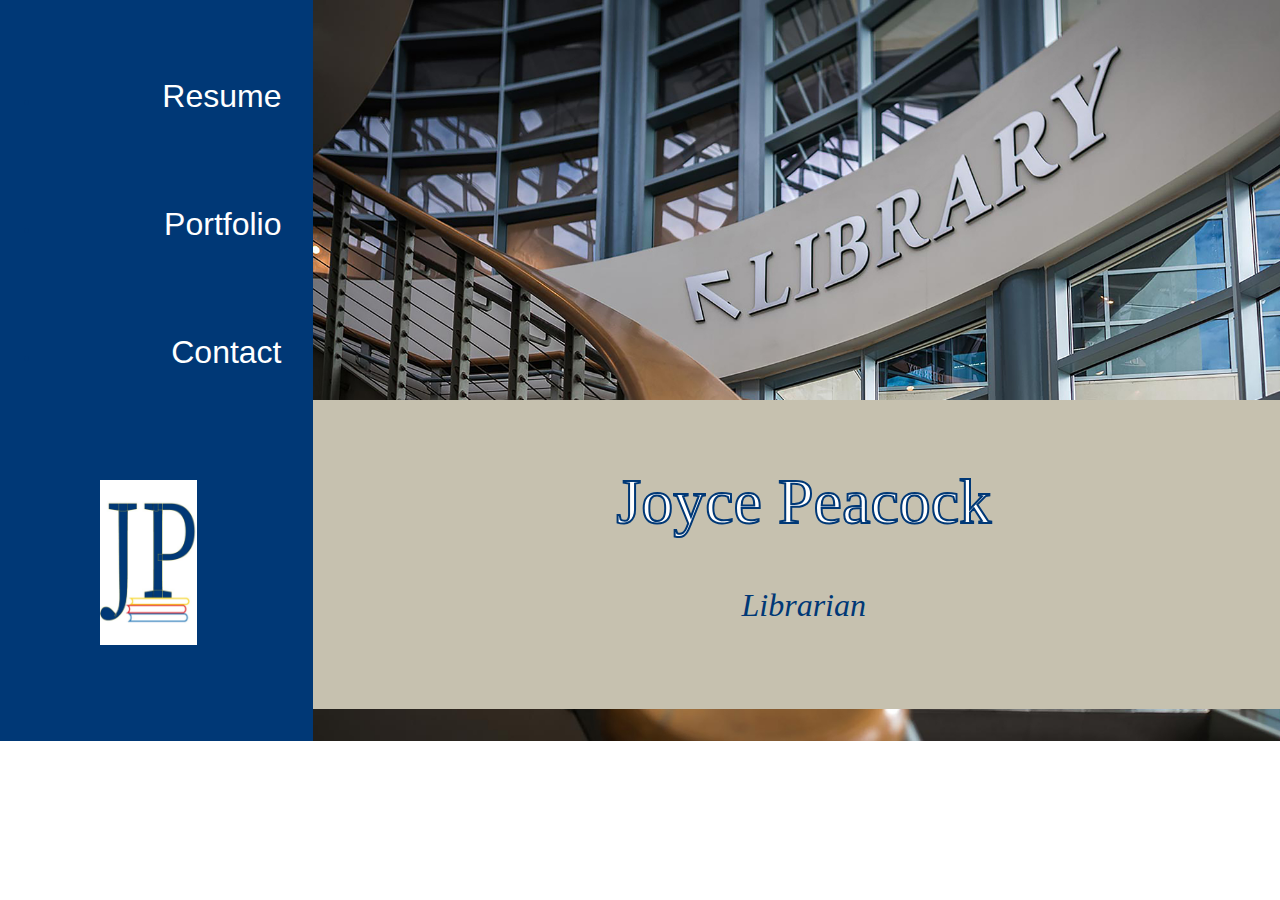
<file: index.html>
<!doctype html>
<html class="" lang="en">

  <head>
    <meta charset="utf-8">

    <title>About Joyce Peacock</title>

    <meta name="description" content="About Joyce Peacock">
    <meta name="viewport" content="width=device-width, initial-scale=1">
    <link rel="icon" href="https://joycepeacocklibrarian.xyz/images/jpfavicon.png">
    <link rel="stylesheet" href="css/bootstrap.min.css">
    <link rel="stylesheet" href="css/styles.css">

    <script src="https://ajax.googleapis.com/ajax/libs/jquery/3.4.1/jquery.min.js"></script>
    <script src="js/bootstrap.min.js"></script>
    <script src="js/scripts.js"></script>
  </head>

  <body>

<!--initial row-->
<div class="container-flex">
  <div class="row">
    <div class="col-12 col-md-3 justify-content-center menubox">
      <ul class="justify-content-between home-menu">
        <li>
          <a class="nav-link home-link active" href="resume.html" target="_blank">Resume</a>
        </li>
        <li>
          <a class="nav-link home-link" href="portfolio.html" target="-blank">Portfolio</a>
        </li>
        <li>
          <a class="nav-link home-link" href="contact.html" target="_blank">Contact</a>
        </li>
      </ul>
      <img src="images/jpfavicon.jpg" class="favicon-home" height="165" alt="JP">
    </div>
    <div class="col-12 col-md-9 stairs">
      <div class="container-flex justify-content-center">
        <div class="jumbotron">
          <h1>Joyce Peacock</h1>
            <p>Librarian</p>
          </div>
        </div>
      </div>
    </div>
  </div>

	</body>

</html>
</file>
<file: css/styles.css>
/* GLOBAL STYLES
-------------------------------------------------- */
/* Padding below the footer and lighter body text */
body {
  padding-bottom: 3rem;
  color: #5a5a5a;
  font-family: trebuchet, sans-serif;
  color: #003876; }

/*--------------------------------------------------------------
# Navigation Menu
--------------------------------------------------------------*/
/* Desktop Navigation */
.nav-menu * {
  margin: 0;
  padding: 0;
  list-style: none; }

.nav-menu > ul > li {
  position: relative;
  white-space: nowrap; }

.nav-menu a {
  display: flex;
  align-items: center;
  color: white;
  padding: 10px 18px;
  margin-bottom: 8px;
  transition: 0.3s;
  font-size: 15px;
  border-radius: 50px;
  background: #003876;
  height: 56px;
  width: 100%;
  overflow: hidden;
  transition: 0.3s; }

.nav-menu a i {
  font-size: 20px; }

.nav-menu a span {
  padding: 0 5px 0 7px;
  color: white; }

@media (min-width: 992px) {
  .nav-menu a {
    width: 56px; }
  .nav-menu a span {
    display: none;
    color: #fff; } }

.nav-menu a:hover, .nav-menu .active > a, .nav-menu li:hover > a {
  color: #fff;
  background: #003876; }

.nav-menu a:hover span, .nav-menu .active > a span, .nav-menu li:hover > a span {
  color: #fff; }

.nav-menu a:hover, .nav-menu li:hover > a {
  width: 100%;
  color: #fff; }

.nav-menu a:hover span, .nav-menu li:hover > a span {
  display: block; }

/* Mobile Navigation */
.mobile-nav-toggle {
  position: fixed;
  right: 15px;
  top: 15px;
  z-index: 9998;
  border: 0;
  background: none;
  font-size: 24px;
  transition: all 0.4s;
  outline: none !important;
  line-height: 1;
  cursor: pointer;
  text-align: right; }

.mobile-nav-toggle i {
  color: #45505b; }

.mobile-nav-active {
  overflow: hidden; }

.mobile-nav-active #header {
  left: 0; }

.mobile-nav-active .mobile-nav-toggle i {
  color: #003876; }

/* CUSTOMIZE THE CAROUSEL
-------------------------------------------------- */
/* Carousel base class */
.carousel {
  margin-bottom: 4rem; }

/* Since positioning the image, we need to help out the caption */
.carousel-caption {
  bottom: 3rem;
  color: #003876;
  display: block; }

/* Declare heights because of positioning of img element */
.carousel-item {
  height: 32rem;
  background-color: white; }
  .carousel-item h3 {
    font-family: calisto, times new roman; }

.carousel-item > img {
  top: 0;
  left: 0;
  height: 100%;
  width: auto; }

.carousel-indicators li {
  color: #003876; }

/* RESPONSIVE CSS
-------------------------------------------------- */
@media (min-width: 40em) {
  /* Bump up size of carousel content */
  .carousel-caption p {
    margin-bottom: 1.25rem;
    font-size: 1.25rem;
    line-height: 1.4; }
  .featurette-heading {
    font-size: 50px; } }

@media (min-width: 62em) {
  .featurette-heading {
    margin-top: 7rem; } }

/*Homepage*/
.home-menu .nav-link {
  list-style-type: none;
  text-align: right;
  color: white;
  display: flex;
  flex-direction: column;
  justify-content: space-between;
  font-size: 2em;
  margin-top: 4rem; }

.home-menu a {
  color: white; }
  .home-menu a .nav-link:hover {
    color: white !important; }

.menubox {
  background-color: #003876; }

.stairs {
  background-image: url(../images/library_stairs.jpg);
  background-size: cover; }

.jumbotron {
  margin-top: 400px;
  border-radius: 0px;
  margin-left: -15px;
  margin-right: -15px;
  position: static;
  background: #c6c1af; }
  .jumbotron p {
    text-align: center;
    font-family: calisto, times new roman;
    font-size: 2em;
    font-style: italic;
    color: #003876; }
  .jumbotron h1 {
    font-family: calisto, times new roman;
    font-size: 4em;
    color: white;
    -webkit-text-stroke: 2px #003876;
    text-align: center;
    margin-bottom: 40px; }

.favicon-home {
  margin-top: 6em;
  margin-left: auto;
  margin-right: auto;
  display: block; }
  @media only screen and (max-width: 978px) {
    .favicon-home {
      display: none; } }

/*Resume page*/
/*navigation*/
.navbar {
  color: #003876;
  background-color: #c6c1af;
  font-weight: 700;
  margin-left: 0px;
  margin-right: 0px;
  display: inline-flex; }

#header {
  top: 0;
  left: 0;
  bottom: 0;
  transition: all 0.5s;
  padding: 15px;
  overflow-y: auto;
  background-color: #003876; }
  #header h1 {
    font-family: calisto, times new roman;
    font-size: 3rem;
    color: white;
    text-align: center; }

.nav-brand {
  color: #003876;
  font-size: 1em;
  text-transform: uppercase;
  text-decoration: none;
  margin-left: 75px; }

.nav-brand:hover {
  text-decoration: none;
  border-bottom: 3px solid #003876;
  color: #003876; }

.nav-group .nav-link {
  font-size: 1em;
  color: #003876;
  text-transform: uppercase;
  text-decoration: none; }

.nav-group .nav-link:hover {
  border-bottom: 3px solid #003876;
  color: #003876; }

/*Resume Navigation Menu*/
.nav-menu * {
  margin: 0;
  padding: 0;
  list-style: none; }

.nav-menu > ul > li {
  position: relative;
  white-space: nowrap;
  margin-left: 30px; }

.nav-menu a {
  display: flex;
  align-items: center;
  color: white;
  padding: 10px 18px;
  margin-bottom: 8px;
  transition: 0.3s;
  font-size: 2em;
  border-radius: 50px;
  background: #003876;
  height: 56px;
  width: 100%;
  overflow: hidden;
  transition: 0.3s; }

.nav-menu a i {
  font-size: 1em; }

.nav-menu a span {
  padding: 0 5px 0 7px;
  color: white; }

@media (min-width: 992px) {
  .nav-menu a {
    width: 56px; }
  .nav-menu a span {
    display: none;
    color: #fff; } }

.nav-menu a:hover, .nav-menu .active > a, .nav-menu li:hover > a {
  color: #fff;
  background: #003876; }

.nav-menu a:hover span, .nav-menu .active > a span, .nav-menu li:hover > a span {
  color: #fff; }

.nav-menu a:hover, .nav-menu li:hover > a {
  width: 100%;
  color: #fff; }

.nav-menu a:hover span, .nav-menu li:hover > a span {
  display: block; }

.menubox-resume {
  background-color: #003876; }

/*resume page*/
.favicon-resume {
  float: right;
  margin-right: 50px; }

.contact-resume h2 {
  font-family: calisto, times new roman;
  font-size: 4em; }

.resume-proper {
  margin-left: 75px;
  margin-right: 75px; }
  .resume-proper a {
    font-size: 1em;
    color: #003876; }
  .resume-proper h3 {
    margin-top: 40px;
    text-align: center;
    font-size: 2em; }
  .resume-proper h4 {
    margin-top: 30px; }
  .resume-proper h5 span {
    font-style: italic;
    color: #003876; }

.contact-resume {
  clear: right;
  text-align: center; }
  .contact-resume a {
    font-size: 1em;
    color: #003876; }

/*portfolio page*/
.carousel-control-next-icon {
  background-color: #003876; }

.carousel-control-prev-icon {
  background-color: #003876; }

.favicon-portfolio {
  text-align: center;
  margin-left: 30px; }

.portfolio-head h1 {
  font-family: calisto, times new roman;
  font-size: 4em;
  margin-top: 0;
  text-align: center;
  margin-left: -2em; }

.booklists h2 {
  text-align: center;
  font-size: 1.5em;
  margin-bottom: 2em; }

.booklists p {
  text-align: center;
  color: #003876; }

.booklists a {
  color: #003876; }

.guides h2 {
  text-align: center;
  font-size: 1.5em;
  margin-top: 2em;
  margin-bottom: 2em; }

.research-guides {
  background-color: #c6c1af;
  padding-bottom: 5em; }

.carousel-main {
  padding: 2em; }
  .carousel-main h2 {
    font-size: 1.5em;
    background: #003876;
    color: white;
    padding: 1em; }

/*contact*/
.contact-background {
  background: url(../images/bookstacks.jpg);
  background-size: cover;
  margin: -20px; }

.favicon-contact {
  z-index: -9999;
  margin-left: 8rem;
  margin-top: 40px; }

.contact-box {
  background: white;
  border-color: #FFF200;
  border-style: solid;
  border-radius: 10px;
  border-width: 5px;
  margin-top: 4em;
  margin-bottom: 9em;
  padding-bottom: 5em; }
  .contact-box a {
    color: #003876; }
  .contact-box img {
    border-color: #FFF200;
    border-style: solid;
    border-radius: 10px;
    border-width: 5px; }

.info {
  text-align: right;
  font-size: 1.5em; }

#box-title {
  font-family: calisto, times new roman;
  font-size: 4em;
  text-align: right; }
</file>
